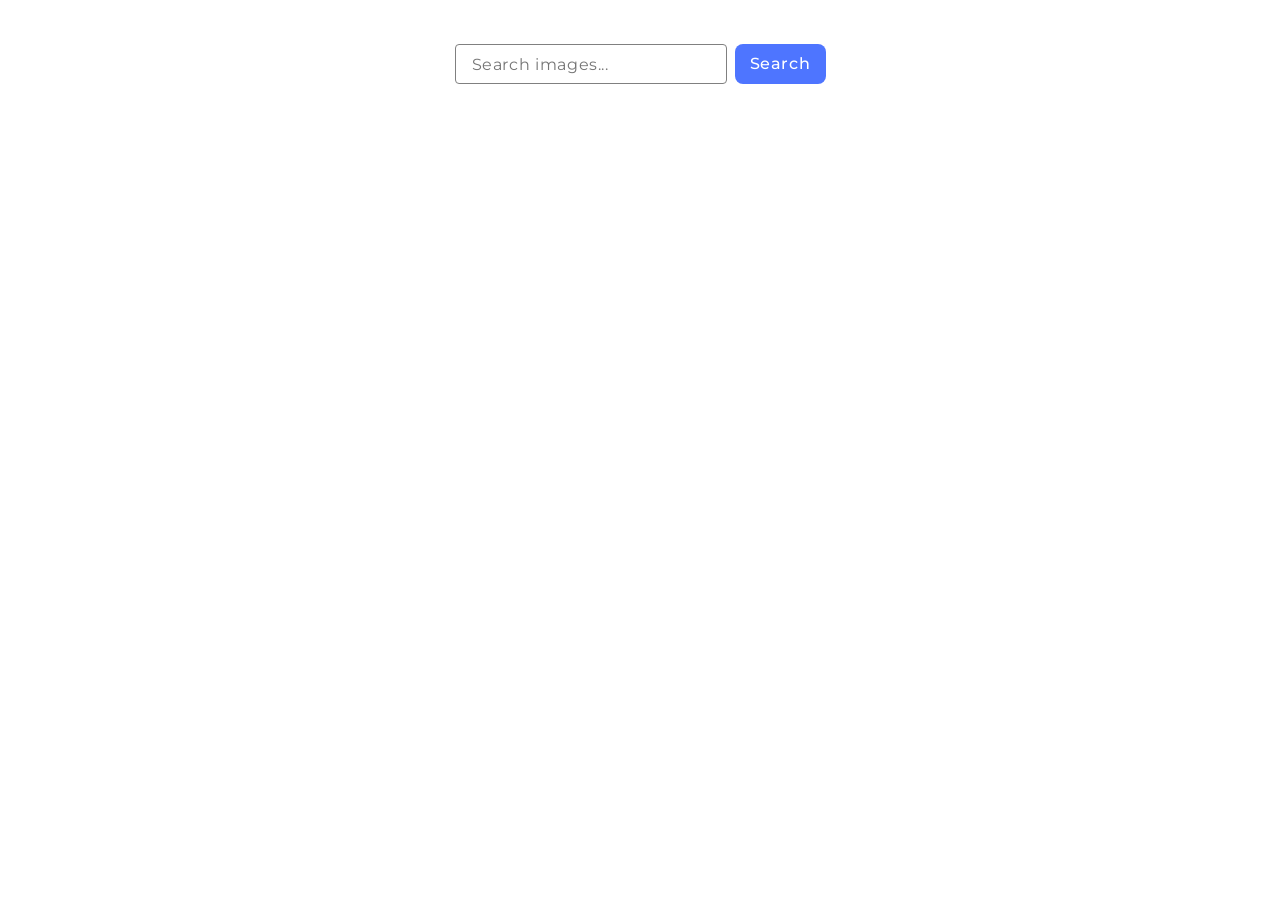
<file: src/index.html>
<!DOCTYPE html>
<html lang="en">
  <head>
    <meta charset="UTF-8" />
    <meta name="viewport" content="width=device-width, initial-scale=1.0" />
    <title>Search image</title>
    <link rel="preconnect" href="https://fonts.googleapis.com">
    <link rel="preconnect" href="https://fonts.gstatic.com" crossorigin>
    <link href="https://fonts.googleapis.com/css2?family=Montserrat:ital,wght@0,100..900;1,100..900&display=swap" rel="stylesheet">
    <link rel="stylesheet" href="./css/styles.css" />
  </head>
  <body>
    <div class="container">
      <form class="search-form">
        <input class="search-input" type="text" name="query" placeholder="Search images..."/>
        <button class="search-btn" type="submit">Search</button>
      </form>

      <div class="loader visually-hidden">
        <p class="loading-text">loading..</p>
      </div>

      <div>
        <ul class="gallery"></ul>
      </div>
    </div>
    <script type="module" src="./main.js" defer></script>
  </body>
</html>
</file>
<file: src/css/styles.css>
/**
  |============================
  | include css partials with
  | default @import url()
  |============================
*/
@import url('./reset.css');
@import url('./form.css');
@import url('./gallery.css');
@import url('./loader.css');

:root {
  font-family: Inter, Avenir, Helvetica, Arial, sans-serif;
  font-size: 16px;
  line-height: 24px;
  font-weight: 400;

  color: #242424;
  background-color: rgba(255, 255, 255, 0.87);

  font-synthesis: none;
  text-rendering: optimizeLegibility;
  -webkit-font-smoothing: antialiased;
  -moz-osx-font-smoothing: grayscale;
  -webkit-text-size-adjust: 100%;
}

.container {
  display: flex;
  flex-direction: column;
  justify-content: center;
  align-items: center;
  height: 100%;
}

.visually-hidden {
    position: absolute;
  width: 1px;
  height: 1px;
  margin: -1px;
  border: 0;
  padding: 0;
  white-space: nowrap;
  clip-path: inset(100%);
  clip: rect(0 0 0 0);
  overflow: hidden;
}
</file>
